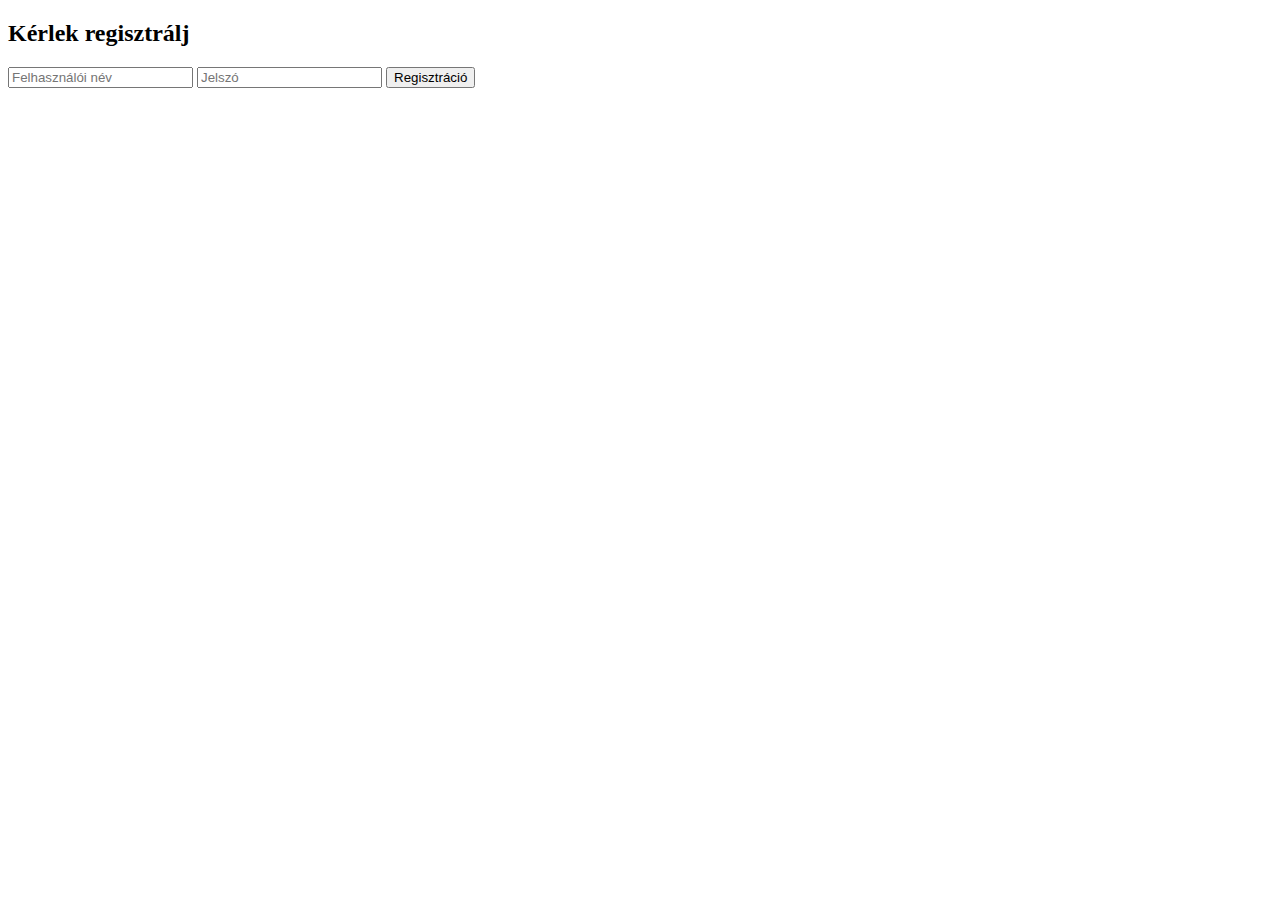
<file: src/main/resources/templates/registration.html>
<!DOCTYPE html>
<html xmlns:th="http://www.thymeleaf.org" lang="en" layout:decorator="layouts/main">
<head>
<title>Minden napra egy sztori</title>
</head>
<body>

	<div layout:fragment="loginContent">

		<form name="registration" th:action="@{/reg}" th:object="${user}" method="post" class="form-signin">
			<h2 class="form-signin-heading">Kérlek regisztrálj</h2>
		 	    <input type="text" id="username" name="username" th:field="*{username}" class="form-control" placeholder="Felhasználói név"  /> 
			    <input type="password" id="password" name="password" th:field="*{password}"  class="form-control" placeholder="Jelszó" />
			<button class="btn btn-lg btn-primary btn-block" type="submit">Regisztráció</button>
		</form>

	</div>

</body>
</html>
</file>
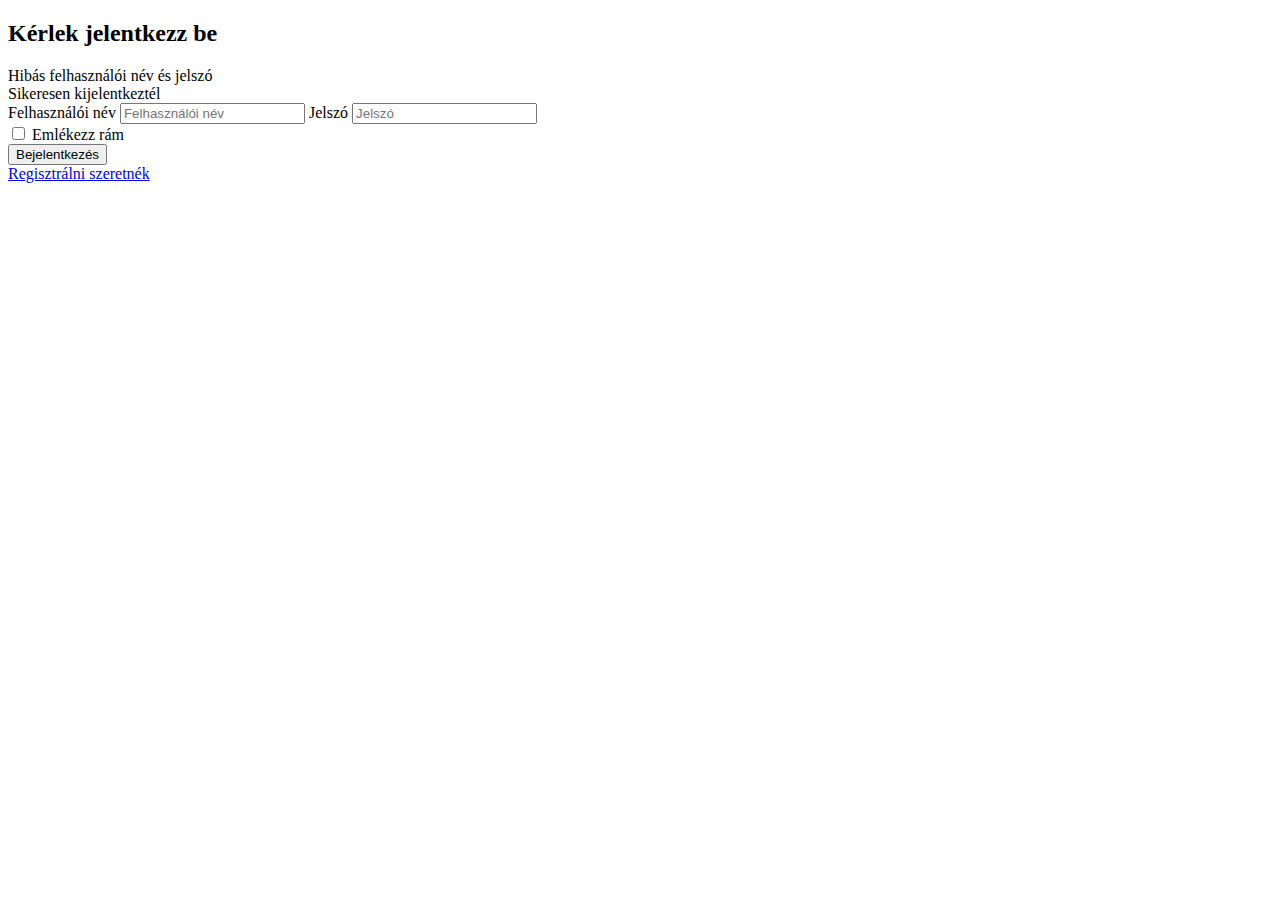
<file: src/main/resources/templates/auth/login.html>
<!DOCTYPE html>
<html lang="en" layout:decorator="layouts/main">
<head>
<title>Minden napra egy sztori</title>
</head>
<body>

	<div layout:fragment="loginContent">

		<form name="login" th:action="@{/login}" method="post" class="form-signin">
			<h2 class="form-signin-heading">Kérlek jelentkezz be</h2>
			<div id="err" th:if="${param.error}" class="alert alert-danger">Hibás felhasználói név és jelszó</div>
			<div th:if="${param.logout}" class="alert alert-success">Sikeresen kijelentkeztél</div>
			<label for="username" class="sr-only">Felhasználói név</label> 
			    <input type="text" id="username" name="username" class="form-control" placeholder="Felhasználói név" required="true" /> 
			<label for="password" class="sr-only">Jelszó</label> 
			    <input type="password" id="password" name="password" class="form-control" placeholder="Jelszó" required="true" />
			<div class="checkbox">
				<label> <input id="remember-me" name="remember-me" type="checkbox" /> Emlékezz rám
				</label>
			</div>
			<button class="btn btn-lg btn-primary btn-block" type="submit">Bejelentkezés</button>
		</form>
<a href="/registration">Regisztrálni szeretnék</a>
	</div>


</body>
</html>
</file>
